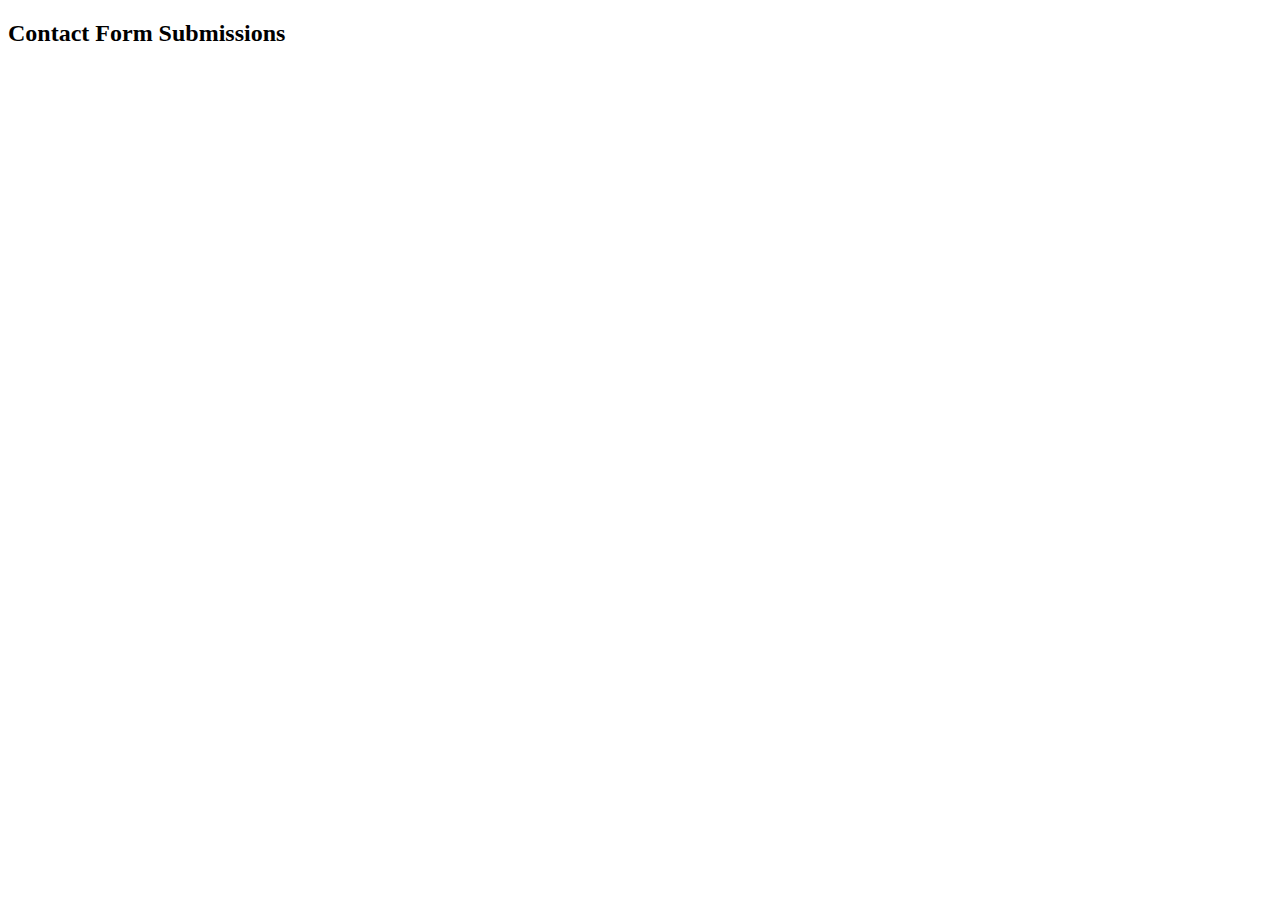
<file: admin.html>
<!DOCTYPE html>
<html>
<head>
  <title>Admin – Leads</title>
</head>
<body>
  <h2>Contact Form Submissions</h2>

  <iframe
    src="https://docs.google.com/spreadsheets/d/e/2PACX-1vQJm0PweKkfyoaFP8npcDZMfRzJHIFLUK-w-NY_9YIqTHR1JZ_zFAQZZJzJqr3gCECQRx31Q6fZLrH_/pubhtml?widget=true&amp;headers=false"
    width="100%"
    height="600"
    frameborder="0">
  </iframe>

</body>
</html>
</file>
